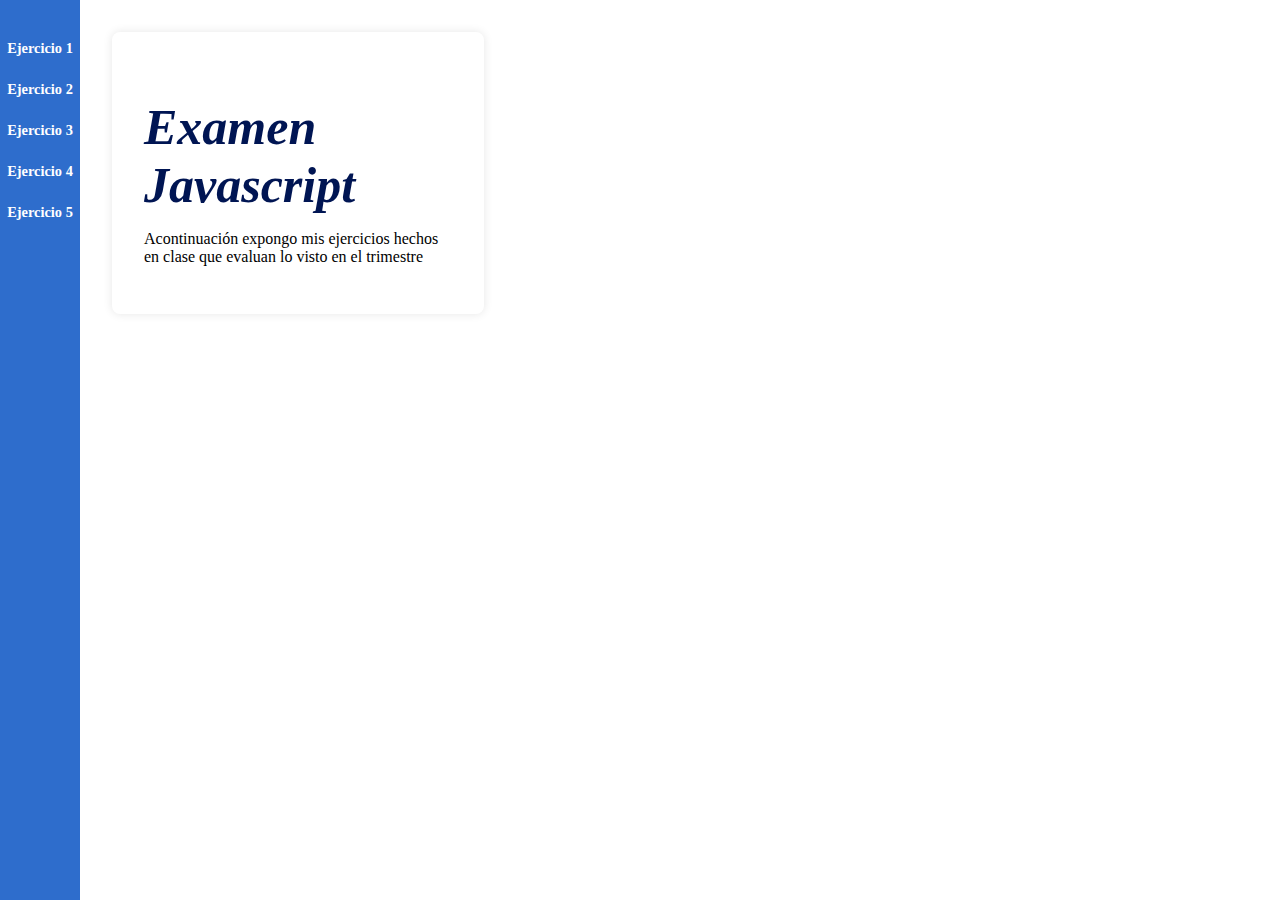
<file: index.html>
<!DOCTYPE html>
<html lang="es">
<head>
    <meta charset="UTF-8">
    <meta name="viewport" content="width=device-width, initial-scale=1.0">
    <title>Examen</title>
    <link rel="stylesheet" href="style.css">

</head>
<body>
    <aside class="sidebar">
        <nav>
            <ul>
                <li>
                    <a href="./ejercicio1/ejercicio1.html">Ejercicio 1</a>
                </li>

                <li>
                    <a href="./ejercicio2/ejercicio2.html">Ejercicio 2</a>
                </li>

                <li>
                    <a href="./ejercicio3/ejercicio3.html">Ejercicio 3</a>
                </li>

                <li>
                    <a href="./ejercicio4/ejercicio4.html">Ejercicio 4</a>
                </li>

                <li>
                    <a href="ejercicio5">Ejercicio 5</a>
                </li>
            </ul>
        </nav>
    </aside>

    <main class="contenido">
        <section class="mensaje">
            <h1>Examen Javascript</h1>
            <p>Acontinuación expongo mis ejercicios hechos en clase que evaluan lo visto en el trimestre</p>
    </main>
</body>
</html>
</file>
<file: style.css>
:root {
    --color-primario: #2e6dcc;
    --color-secundario: #ffffff;
    --color-texto: #000000;
    --sombra: rgba(0, 0, 0, 0.1);
    --espaciado: 1rem;
    --radio: 8px;
    --fuente: 'Times New Roman', Times, Serif;
}

body {
    margin: 0;
    font-family: var(--fuente);
    background: var(--color-secundario);
    color: var(--color-texto);
    display: flex;
}

.sidebar {
    background-color: var(--color-primario);
    color: var(--color-secundario);
    padding-top: var(--espaciado);
    position: fixed;
    top: 0;
    left: 0;
    width: 80px;
    height: 100vh;
    overflow: hidden;
}

.sidebar nav ul {
    list-style: none;
    padding: 0;
}

.sidebar nav li {
    margin: 1.5rem 0;
}

.sidebar nav a {
    color: var(--color-secundario);
    text-decoration: none;
    font-weight: bold;
    font-size: 0.9rem;
    display: flex;
    flex-direction: column;
    align-items: center;
}

.sidebar nav a:hover {
    text-decoration: underline;
}

.contenido {
    margin-left: 80px;
    display: flex;
    padding: var(--espaciado);
    justify-content: space-between;
    padding: 2rem;
}

.contenido::after {
    content: "";
    display: table;
    clear: both;
}

.mensaje {
    float: left;
    width: 48%;
    margin-right: 2%;
    background-color: var(--color-secundario);
    padding: 2rem;
    border-radius: var(--radio);
    box-shadow: 0 0 10px var(--sombra);
    position: relative;
    overflow: hidden;
    background-size: 85%;
    background-repeat: no-repeat;
    background-position: center;
    background-origin: content-box;
}

.mensaje::after {
    content: "";
    position: absolute;
    top: 0;
    left: 0;
    width: 100%;
    height: 100%;
    z-index: 0;
    border-radius: var(--radio);
}

.mensaje h1, .mensaje p {
    position: relative;
    z-index: 1;
}

.mensaje h1 {
    color:#001553;
    margin-bottom: 1rem;
    font-size: 50px;
    font-style: oblique;
}
</file>
